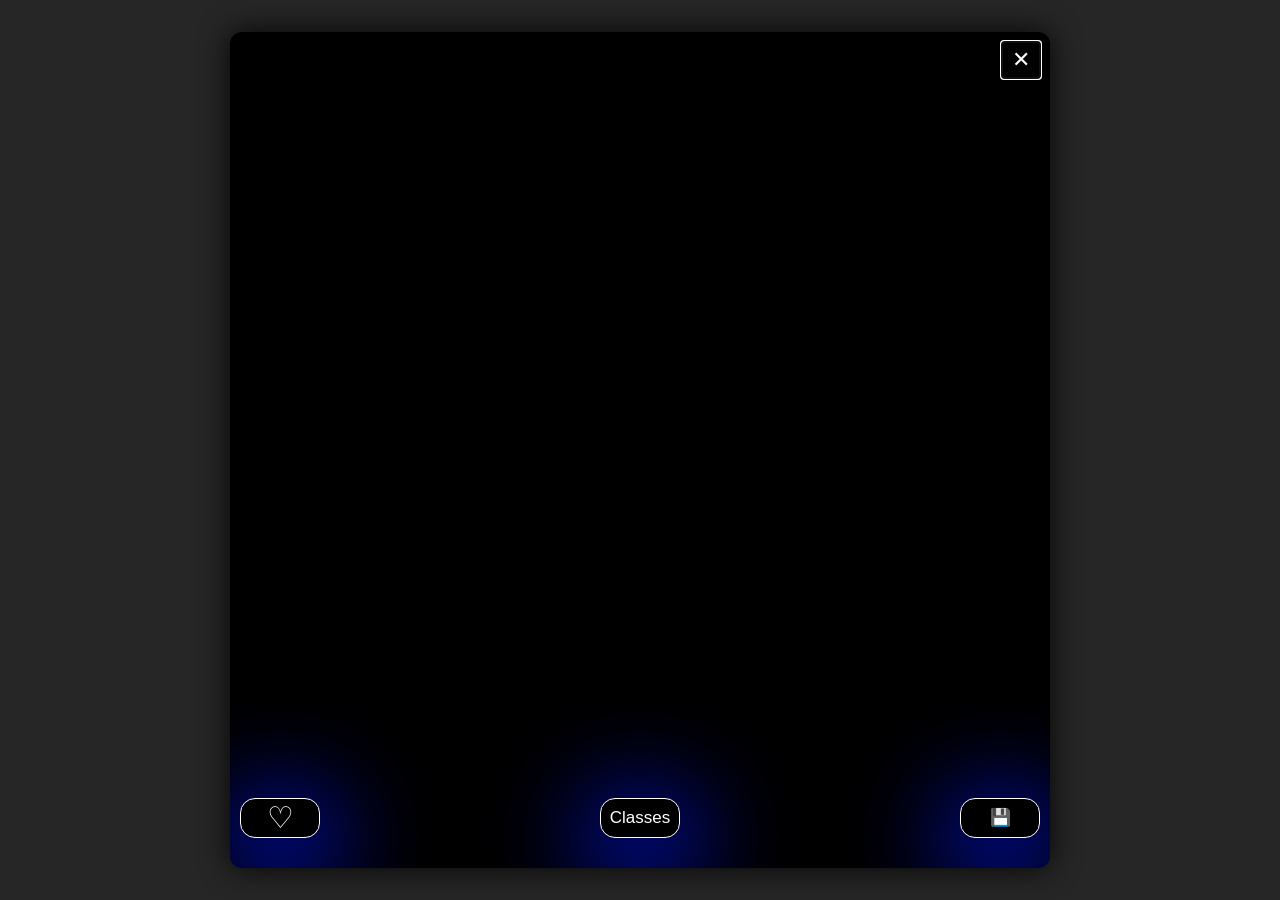
<file: beta/index.html>
<!DOCTYPE html>
<html>

<head>
  <meta charset="UTF-8">
  <meta name="viewport" content="width=device-width, initial-scale=1">
  <link rel="stylesheet" href="/assets/videoPlayer.css">
  
  <title></title>
</head>

<body onload="abrirPlayer('idVideo')">
  <!-- Modal/Diálogo do Player de Vídeo -->
<dialog id="modal-video" class="modal-video-container">
  <div class="modal-video-content">
    <button type="button" id="btn-fechar-video" class="btn-close-video">✕</button>
    <div id="container-player">
      <!-- O iframe do YouTube será injetado aqui via JavaScript -->
    </div>
    <div class="rodapeReproducao">

    <button style="font-size: 30px; font-weight: 500;" type="submit">♡</button>
    <button type="submit">Classes</button>
    <button type="submit">💾</button>
    
    </div>
  </div>
</dialog>
<script src="/assets/vídeoPlayer.js" type="text/javascript" charset="utf-8"></script>
</body>

</html>
</file>
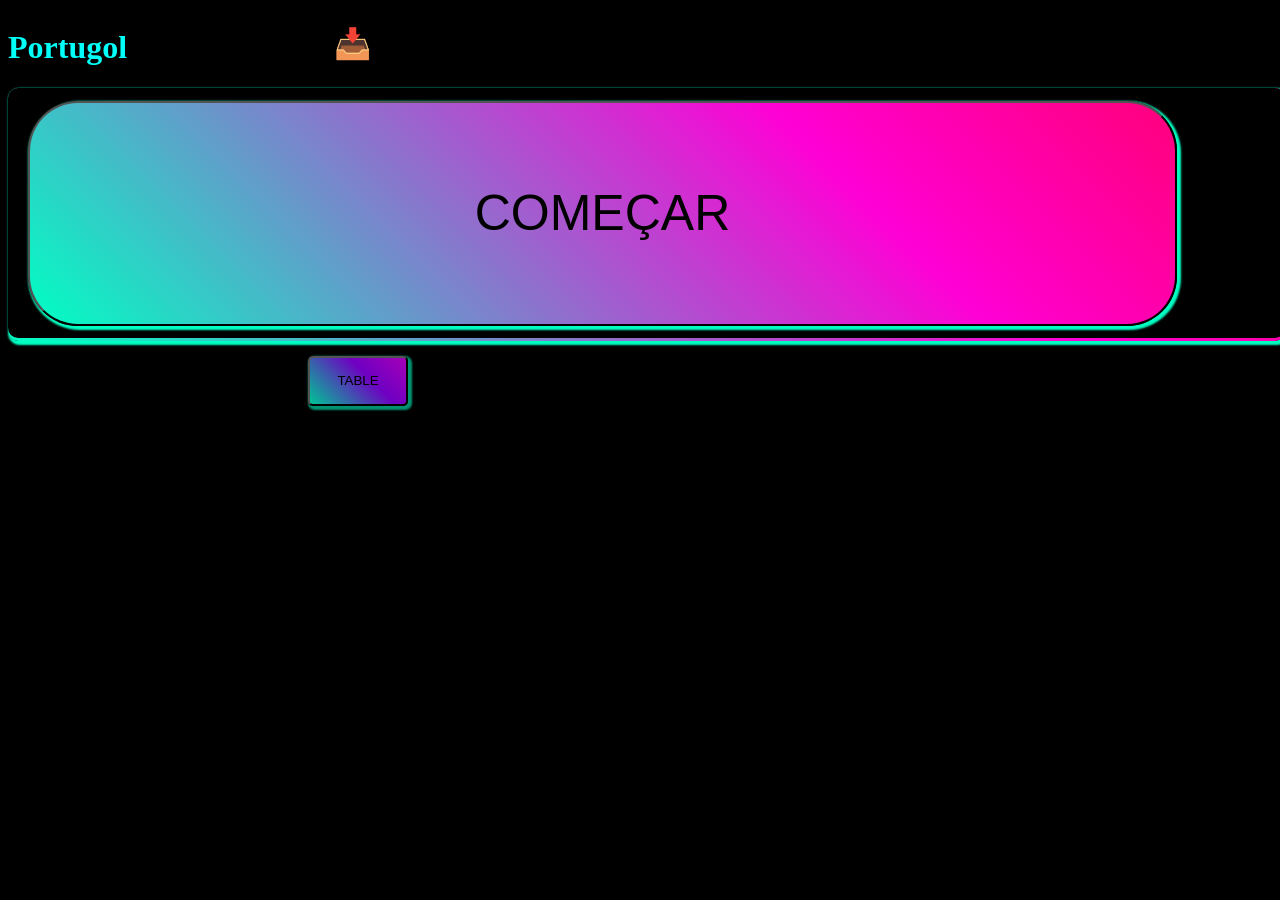
<file: portugol/index.html>
<!DOCTYPE html>
<html>

<head>
  <link rel="stylesheet" href="style.css">
  <meta charset="UTF-8">
  <meta name="viewport" content="width=device-width, initial-scale=1">
  <title>Portugol Simulador</title>
</head>

<body onload="One()">
  <div class="top">
  <h1>Portugol</h1>
  <button class="play" type="submit" onclick="Play()">📥</button>
  </div>
  <div class="bacDiv">
    <div id="insertText"></div>
    
    <div id="console"></div>

    <!--
    <input type="text" name="" id="inputTextInsert" value="" />
    -->
  </div>
  <button type="submit" onclick="reloadValueInput()" class="table">TABLE</button>
  <script src="script.js" type="text/javascript" charset="utf-8"></script>
</body>

</html>
</file>
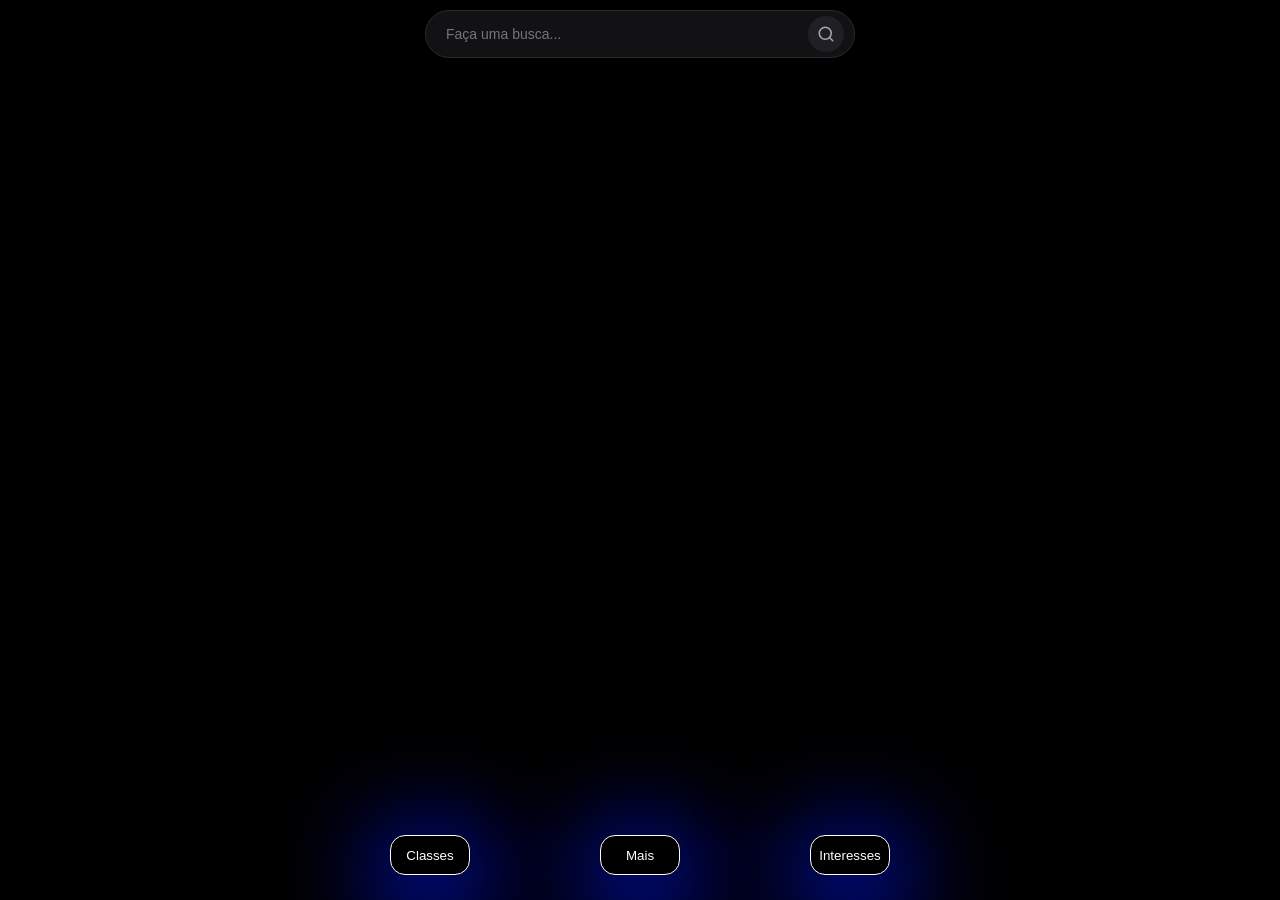
<file: videos/index.html>
<!DOCTYPE html>
<html>

<head>
  <meta charset="UTF-8">
  <meta name="viewport" content="width=device-width, initial-scale=1">
  <link rel="stylesheet" href="style.css">
  <link rel="stylesheet" href="/assets/style.css">
  <link rel="stylesheet" href="/assets/videoPlayer.css">
  <title></title>
</head>

<body id="body">
  <!-- Barra de Busca -->
<div class="search-box">
  <input id="inputPesquisaYt" type="text" placeholder="Faça uma busca..." />
  <button onclick="PesquisaYouTube()" type="button" class="search-btn">
    <svg xmlns="http://www.w3.org/2000/svg" width="18" height="18" viewBox="0 0 24 24" fill="none" stroke="currentColor" stroke-width="2" stroke-linecap="round" stroke-linejoin="round">
      <circle cx="11" cy="11" r="8"></circle>
      <line x1="21" y1="21" x2="16.65" y2="16.65"></line>
    </svg>
  </button>
</div>
<!-- Card de Vídeo/Resultado -->
<div id="container_principal_videos"></div>
<div class="rodape">
  <button onclick="CategoriaMenu('classes')" type="submit">Classes</button>
  <button onclick="CategoriaMenu('mais')" type="submit">Mais</button>
  <button onclick="CategoriaMenu('interesses')" type="submit">Interesses</button>

</div>
<!--Menu lateral-->
<aside class="sidebar-menu" id="sidebarMenu">

<button style="width: 80%;" class="fechar" onclick="closeMenu()">Sair</button>
</aside>
<dialog id="modal-video" class="modal-video-container">
  <div class="modal-video-content">
    <button type="button" id="btn-fechar-video" class="btn-close-video">✕</button>
    <div id="container-player">
      <!-- O iframe do YouTube será injetado aqui via JavaScript -->
    </div>
    <div class="rodapeReproducao">

    <button onclick="interacoesMenuPlayer('curtir')" style="font-size: 30px; font-weight: 500;" type="submit">♡</button>
    <button onclick="interacoesMenuPlayer('classes')" type="submit">Classes</button>
    <button onclick="interacoesMenuPlayer('salvar')" type="submit">💾</button>
    
    </div>
  </div>
</dialog>
<script src="/assets/vídeoPlayer.js" type="text/javascript" charset="utf-8"></script>
<script src="script.js" type="text/javascript" charset="utf-8"></script>
</body>

</html>
</file>
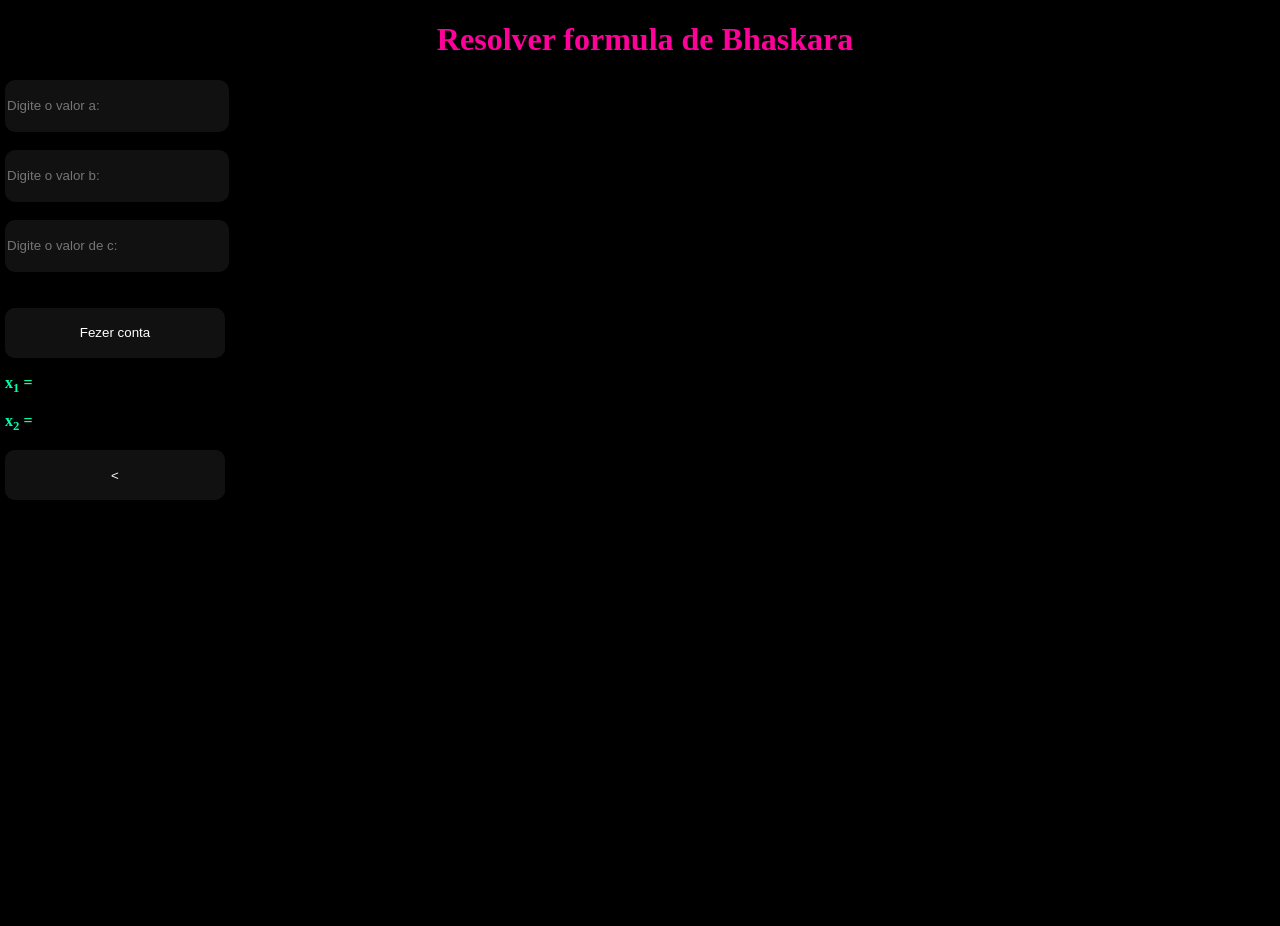
<file: bhaskara/bhaskara.html>
<!DOCTYPE html>
<html lang="pt-br">
<head>
  <meta charset="UTF-8">
  <meta http-equiv="X-UA-Compatible" content="IE=Edge">
  <meta name="viewport" content="width=device-width, initial-scale=1">
  <title>Bhaskara</title>
  <link rel="stylesheet" href="/bhaskara/bhaskara.css">
</head>

<body>
  <h1>Resolver formula de Bhaskara</h1>
  <a href="/menu/index.html"><button"menu"></button></button></a>
<input type="text" id="a" placeholder="Digite o valor a:"/><br /> <br />
<input type="text" id="b" placeholder="Digite o valor b:"/><br /> <br />
<input type="text" id="c" placeholder="Digite o valor de c:"/>
<br /><br /> <br />
<button onclick="bhaskara()" type="submit">Fezer conta</button>
<p id="p1"><b>x<sub>1</sub> = </b></p>
<p id="p2"><b>x<sub>2</sub> = </b> </p>
<p id="p3"></p>
<p id="p4"></p>
<p id="p5"></p>
  <a href="/menu/index.html"><button><</button></a>
  <script src="/bhaskara/bhaskara.js"></script>
</body>
</html>
</file>
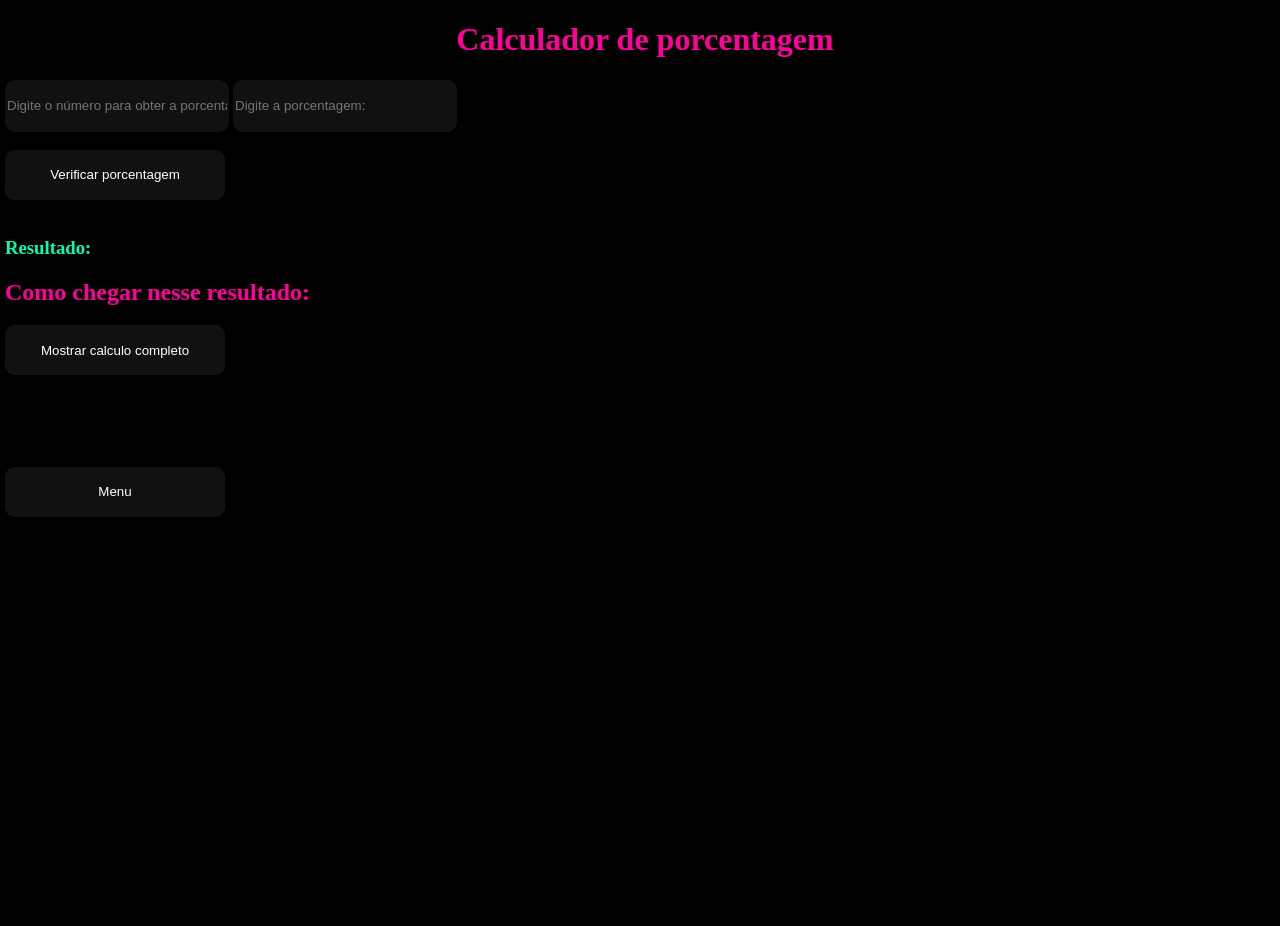
<file: calcularPorcentagem/porcentagem.html>
<!DOCTYPE html>
<html>

<head>
  <meta charset="UTF-8">
  <meta name="viewport" content="width=device-width, initial-scale=1">
  <link rel="stylesheet" href="porcentagem.css"/>
  <title>Porcentagem</title>
</head>

<body>
  <h1>Calculador de porcentagem </h1>
  <input type="text" id="input1" placeholder="Digite o número para obter a porcentagem:"/>
  <input type="number" id="input2" placeholder="Digite a porcentagem:">
  <br /><br />
  <button onclick="porcentagem()" type="submit">Verificar porcentagem</button>
  <br /><br />
  <h3>Resultado: </h3><p id="p1"><b></b></p>
<div>
  <h2>Como chegar nesse resultado:</h2>
  <button onclick="resolverCompleto()" type="submit">Mostrar calculo completo</button>
  <h3 id="pas1"></h3>
  <h3 id="pas3"></h3>
  <br />
  <h3 id="pas2"></h3>
</div>
<br /><br />
 <a href="/menu/index.html"><button>Menu</button></a>
<script src="porcentagem.js"></script>
</body>

</html>
</file>
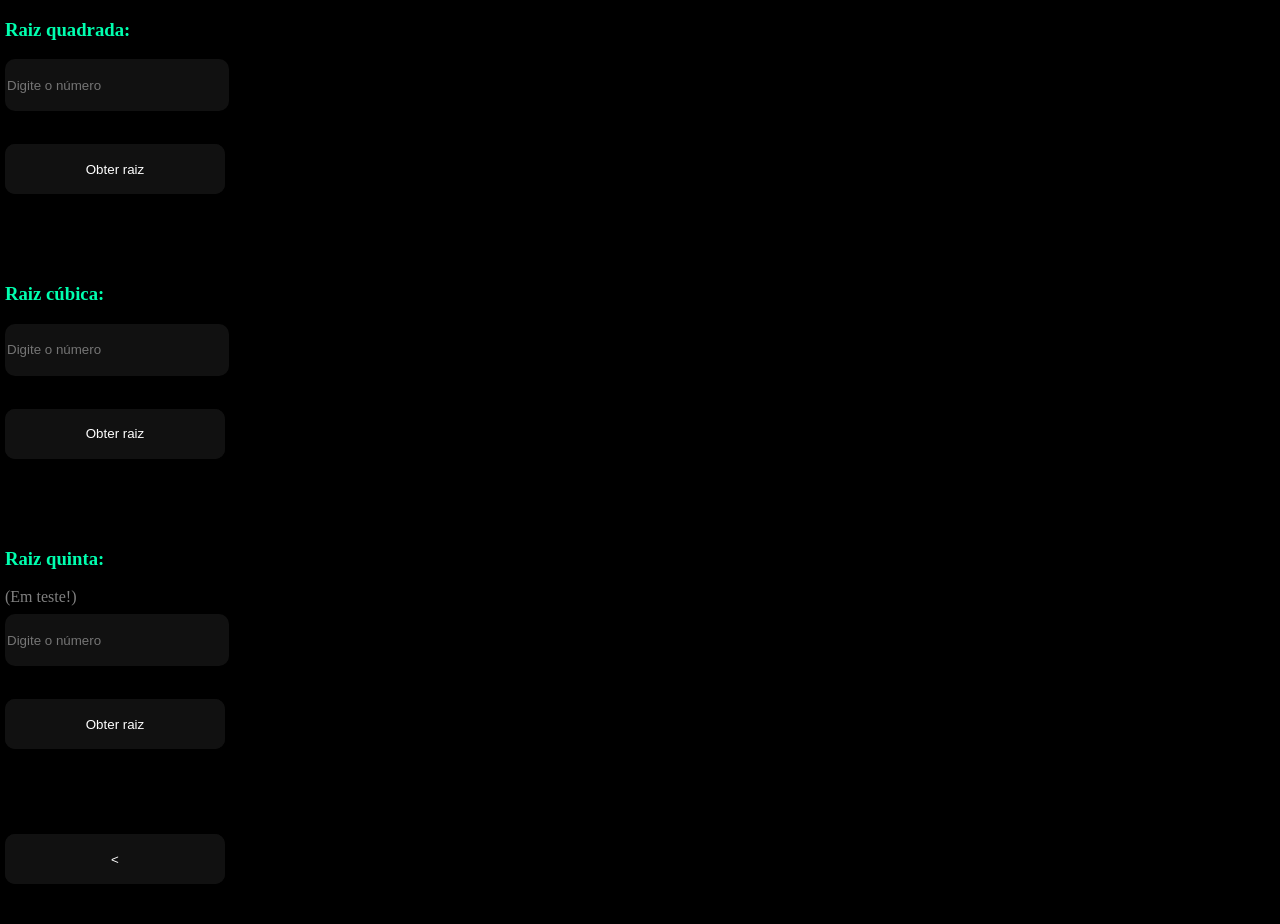
<file: raizes/raizes.html>
<!DOCTYPE html>
<html>

<head>
  <meta charset="UTF-8">
  <meta name="viewport" content="width=device-width, initial-scale=1">
  <link rel="stylesheet" href="raizes.css" type="text/css" media="all" />
  <title>Calcular raizes</title>
</head>

<body>
  <h3>Raiz quadrada:</h3>
  <input type="number" id="raizq" placeholder="Digite o número "/>
  <br /><br />
  <button onclick="raiz2()" type="submit">Obter raiz</button>
  <br /><br />
  <p id="p1"></p>
  <br /><br />
  <h3>Raiz cúbica:</h3>
<input type="number" id="raizc" placeholder="Digite o número" />
<br /><br />
<button onclick="raiz3()" type="submit">Obter raiz</button>
<br /><br />
<p id="p2"></p>
<br /><br />

<h3>Raiz quinta:</h3>
<p id="t">(Em teste!)</p>
<input type="number" id="raizq" placeholder="Digite o número" />
<br /><br />
<button onclick="raiz5()" type="submit">Obter raiz</button>
<br /><br />
<p id="p3"></p>
<br /><br />
<a href="/menu/index.html"><button type="ssubmit"><</button></button></a>
<script src="raizes.js"></script>
</body>

</html>
</file>
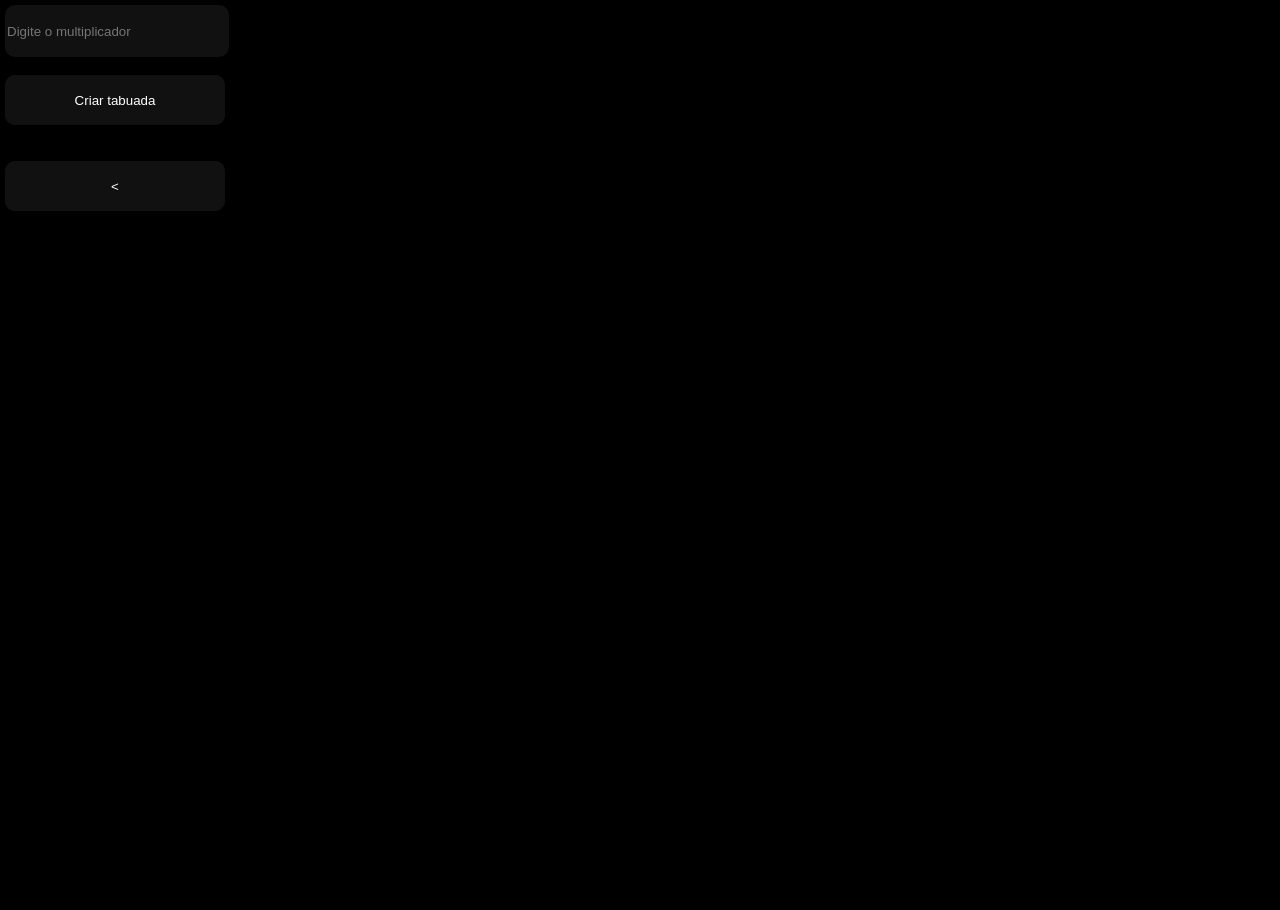
<file: tabuada/tabuada.html>
<!DOCTYPE html>
<html>

<head>
  <meta charset="UTF-8">
  <meta name="viewport" content="width=device-width, initial-scale=1">
  <link rel="stylesheet" href="tabuada.css"/>
  <title>Tabuada</title>
</head>

<body>
  
  
  
  
  <input type="number" id="multiplicador" placeholder="Digite o multiplicador"/>
  <br /><br />
  <button onclick="multiplicar()" type="submit">Criar tabuada</button><br /><br /><br />
  <div id="hp"></div>
  <div id="tab"></div>
  
  <a href="/menu/index.html"><button type="submit"><</button></a>
  
  
  
  
<script src="tabuada.js"></script>
</body>

</html>
</file>
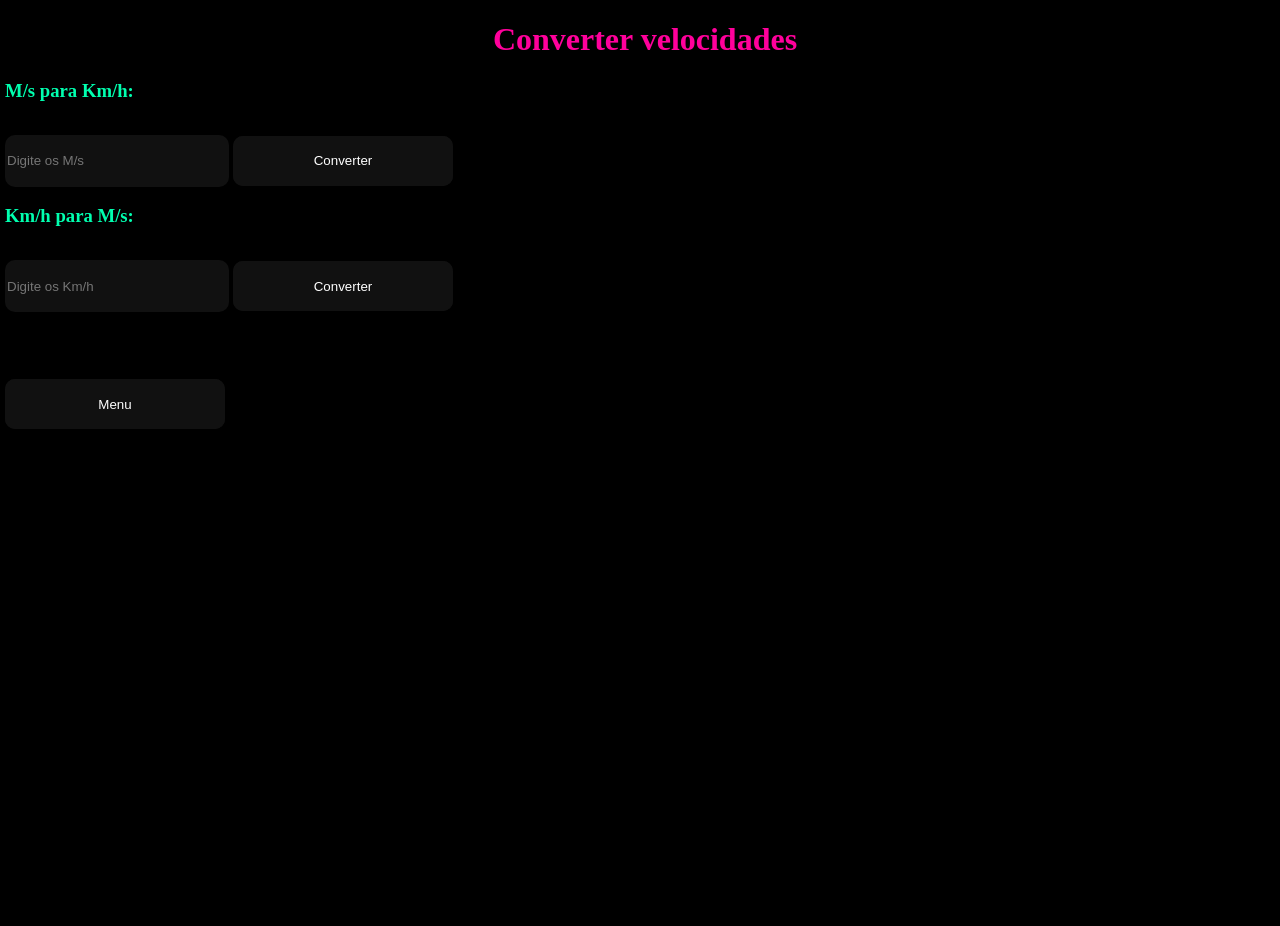
<file: velocidade/metrosps.html>
<!DOCTYPE html>
<html>

<head>
  <meta charset="UTF-8">
  <meta name="viewport" content="width=device-width, initial-scale=1">
  <link rel="stylesheet" href="velocidade.css">
  <title>Calcular velocidade</title>
</head>

<body>
  <h1>Converter velocidades</h1>
  <h3><b>M/s para Km/h:</b></h3>
  <input type="number" id="inpute" placeholder="Digite os M/s"/>
  <button tipe="submit" onclick="inputs()">Converter</button>
  <p id="p1"></p>
  <h3>Km/h para M/s:</h3>
  <input type="number" id="input2" placeholder="Digite os Km/h"/>
  <button onclick="input1()" type="submit">Converter</button>
  <p id="p2"></p><br /><br />
   <a href="/menu/index.html"><button>Menu</button></a>
<script src="metrosps.js"></script>
</body>

</html>
</file>
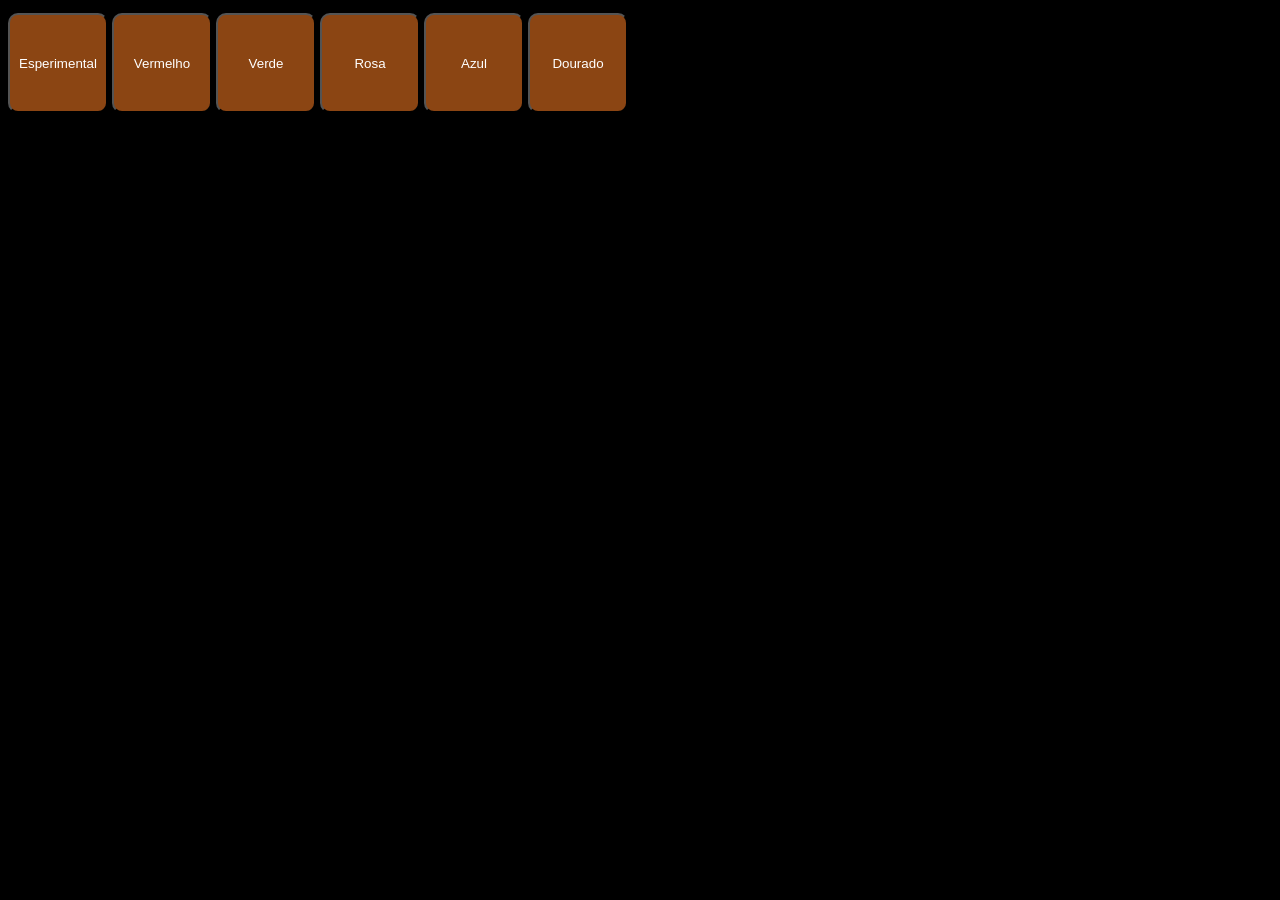
<file: WallPaper/wallPaper.html>
<!DOCTYPE html>
<html>

<head>
  <meta charset="UTF-8">
  <meta name="viewport" content="width=device-width, initial-scale=1">
  <link rel="stylesheet" href="wallPaper.css"/>
  <title></title>
</head>

<body>
  
  <button type="submit" onclick="esperimental()">Esperimental</button>
  <button type="submit" onclick="borderred()">Vermelho</button>
  <button type="submit" onclick="bordergreen()">Verde</button>
  <button type="submit" onclick="borderpink()">Rosa</button>
  <button type="submit" onclick="borderblue()">Azul</button>
  <button type="submit" onclick="bordergold()">Dourado</button>
     

  <script src="wallPaper.js"></script>
</body>


</html>
</file>
<file: assets/videoPlayer.css>
/* Container do Modal de Vídeo */
.modal-video-container {
  border: none;
  border-radius: 12px;
  background: #000;
  padding: 10px;
  width: 90%;
  max-width: 800px;
  position: relative;
  box-shadow: 0 0 30px rgba(0, 0, 0, 0.9);
}
.modal-video-container::backdrop {
  background: rgba(0, 0, 0, 0.85);
  backdrop-filter: blur(5px);
}
.modal-video-content {
  display: flex;
  flex-direction: column;
  gap: 10px;
}
.modal-video-content div{
  display: flex;
  justify-content: space-between;
}
.rodapeReproducao button{
  height: 40px;
  width: 80px;
  color: white;
  background: black;
  box-shadow: 1px 20px 100px 15px #0015FF;
  border: 1px solid white;
  border-radius: 15px;
  margin-bottom: 20px;
  font-size: 17px;
  font-weight: 200;
  padding-top: 0px;
}
.btn-close-video {
  align-self: flex-end;
  background: transparent;
  border: none;
  color: #fff;
  font-size: 22px;
  cursor: pointer;
  padding: 5px 10px;
}
#container-player {
  position: relative;
  width: 100%;
  padding-bottom: 56.25%;
  /* Proporção 16:9 */
  height: 250px;
}
#container-player iframe {
  position: absolute;
  top: 0;
  left: 0;
  width: 100%;
  height: 40%;
  border-radius: 8px;
}
#menuPlayer {
    margin-top: 45%;
    background: black;
    width: 80%;
    /* Substituído height: 0px por max-height dinâmico */
    max-height: 0;
    overflow: hidden;
    display: flex;
    justify-content: space-between;
    flex-direction: column;
    border-radius: 20px;
    box-sizing: border-box;
    padding-left: 5%;
    box-shadow: 2px 0px 20px 4px gray;
    gap: 10px;
    opacity: 0;
    pointer-events: none; /* Evita cliques enquanto invisível */
    transition: opacity 0.3s ease, max-height 0.4s ease, padding 0.3s ease;
    position: absolute;
}
#menuPlayer.active {
    opacity: 1;
    max-height: 300px; /* Ajuste conforme a altura necessária */
    pointer-events: auto;
}
#menuPlayer .btn-menu {
    width: 90%;
    height: 30px;
    background: black;
    box-shadow: 2px 1px 5px 2px white/*#29A891D1*/;
    color: white;
    border: 1px solid white;
    border-radius: 2px;
    margin: 0 auto;
    opacity: 0;
    transform: scale(0.5) translateY(10px);
    transition: transform 0.4s cubic-bezier(0.175, 0.885, 0.32, 1.275), opacity 0.4s ease;
}

#menuPlayer.active .btn-menu {
    opacity: 1;
    transform: scale(1) translateY(0);
}

/* DELAYS CASCATA */
#menuPlayer.active .btn-menu:nth-child(1) { transition-delay: 0.1s; }
#menuPlayer.active .btn-menu:nth-child(2) { transition-delay: 0.2s; }
#menuPlayer.active .btn-menu:nth-child(3) { transition-delay: 0.3s; }
#menuPlayer.active .btn-menu:nth-child(4) { transition-delay: 0.4s; }
</file>
<file: portugol/style.css>
body{
  background-color: black;
}
h1{
  color: #00FFF8;
}
#insertText{
  height: 250px;
  width: 100%;
  border-radius: 10px;
  background-color: black;
  border-color: #03928E;
  outline-color: #FF00E1;
  color: red;
}
.bacDiv{
  height: 253px;
  width: 101%;
  /* Remova 'position: center;' - não é uma propriedade CSS válida. */
  /* O alinhamento será feito pelo flex do .ft ou pelo posicionamento do input */
  z-index: -1;

  border-radius: 10px;
  box-shadow: 2px 2px 2px 2px #00FFC3;
  background: linear-gradient(45deg, #00FFC3, #FF00D5, #FF0000, white, gold, #0046FF);
  background-size: 400%;
  animation: glowingBackground 20s linear infinite;

  /* Garante que o ícone preencha o espaço se o .ft tiver outros propósitos de flex */
  display: block;
}

@keyframes glowingBackground {
    0% { background-position: 0 0; }
    50% { background-position: 400% 0; }
    100% { background-position: 0 0; }
}
/*#inputTextInsert{
  background-color: black;
  border-color: #03928E;
  outline-color: #FF00E1;
}*/
input{
  width: 90%;
  height: 15px;
  margin-top: 5px;
  background-color: #42445A;
  outline-color: blue;
  margin-left: 20px;
}
h2{
  color: red;
}
#console{
  margin-top: 20px;
  color: red;
}
.table{
  background-color: #42445A5E;
  margin-left: 300px;
  margin-top: 15px;
  height: 50px;
  width: 100px;
  /* Remova 'position: center;' - não é uma propriedade CSS válida. */
  /* O alinhamento será feito pelo flex do .ft ou pelo posicionamento do input */
  z-index: -1;

  border-radius: 5px;
  box-shadow: 2px 2px 2px 2px #03FFC494;
  background: linear-gradient(45deg, #00FFC3C4, #9200FFC2, #FF00ECC2, #FFF500B3, #FF0000B3, #0046FF);
  background-size: 400%;
  animation: glowingBackground 20s linear infinite;
  /* Garante que o ícone preencha o espaço se o .ft tiver outros propósitos de flex */
  display: block;
}
.play{
  background-color: #00000000;
  border: none;
  width: 50px;
  height: 50px;
  font-size: 30px;
  margin-top: 10px;
  margin-left: 200px;
}
.top{
  display: flex;
  
}
.comecar{
  width: 90%;
  height: 90%;
  margin-top: 13px;
  margin-left: 20px;
  border-radius: 50px;
  font-size: 50px;
  box-shadow: 2px 2px 2px 2px #00FFC3;
  background: linear-gradient(45deg, #00FFC3, #FF00D5, #FF0000, white, gold, #0046FF);
  background-size: 400%;
  animation: glowingBackground 20s linear infinite;
}
#insertText {
    overflow-y: auto; /* Barra de rolagem se passar de 300px */
}

input {
    background-color: #333344;
    border-bottom: 1px solid #555;
    outline: none;
}
</file>
<file: videos/style.css>
body {
  background-color: black;
}

/* Barra de Pesquisa */
.search-box {
  display: flex;
  align-items: center;
  background: #121214;
  border: 1px solid #29292e;
  border-radius: 25px;
  padding: 5px 10px 5px 18px;
  max-width: 400px;
  margin: 10px auto;
  box-shadow: 0 4px 12px rgba(0, 0, 0, 0.3);
}

.search-box input {
  flex: 1;
  background: transparent;
  border: none;
  outline: none;
  color: #e1e1e6;
  font-size: 14px;
}

.search-btn {
  background: #202024;
  border: none;
  color: #a8a8b3;
  width: 36px;
  height: 36px;
  border-radius: 50%;
  display: flex;
  align-items: center;
  justify-content: center;
  cursor: pointer;
  transition: background 0.2s, color 0.2s;
}

.search-btn:hover {
  background: #29292e;
  color: #fff;
}

.video-card {
  background: #121214;
  border: 1px solid #202024;
  border-radius: 16px;
  padding: 14px;
  max-width: 400px;
  margin: 15px auto;
  box-shadow: 0 8px 24px rgba(0, 0, 0, 0.4);
}

.video-header {
  display: flex;
  justify-content: space-between;
  align-items: center;
  margin-bottom: 10px;
}

.video-class {
  font-size: 12px;
  color: #8d8d99;
  text-transform: uppercase;
  letter-spacing: 0.5px;
}

.more-options {
  background: transparent;
  border: none;
  color: #8d8d99;
  font-size: 18px;
  cursor: pointer;
}

.thumb-img {
  width: 95%;
  height: 180px;
  background: #202024;
  border-radius: 10px;
  display: flex;
  align-items: center;
  justify-content: center;
  color: #7c7c8a;
  font-size: 13px;
  border: 1px dashed #29292e;
  object-fit: cover;
}

.video-title {
  color: white;
  font-size: 15px;
  margin-top: 12px;
  font-weight: 600;
}

.rodape {
  width: 95%;
  display: flex;
  justify-content: space-between;
  bottom: 25px;
  position: fixed;
}

.rodape button {
  height: 40px;
  width: 80px;
  background: transparent;
  border: 1px solid white;
  box-shadow: 1px 20px 100px 15px #0015FF;
  border-radius: 15px;
  color: white;
}

/* Sidebar com 100% height e 30% width */
</file>
<file: assets/style.css>
.rodape {
    position: fixed;
    bottom: 25px;
    left: 50%;
    transform: translateX(-50%);
    width: 90%;
    max-width: 500px;
    display: flex;
    align-items: center;
    gap: 12px; /* Espaço entre o botão esquerdo, input e botão direito */
    z-index: 100;
}

/* 1. INPUT COM GLOW PRÓPRIO */
.input-glow {
    flex: 1; /* Faz o input expandir e ocupar todo o meio */
    height: 50px;
    position: relative;
    z-index: 0;
}

.input-glow::before {
    content: '';
    background: linear-gradient(45deg, #ff0000, #ff7300, #fffb00, #48ff00, #00ffd5, #002bff, #7a00ff, #ff00c8, #ff0000);
    position: absolute;
    top: -2px;
    left: -2px;
    background-size: 400%;
    z-index: -1;
    filter: blur(4px);
    width: calc(100% + 4px);
    height: calc(100% + 4px);
    animation: glowing 20s linear infinite;
    border-radius: 25px;
}

.input-glow input {
    width: 100%;
    height: 100%;
    background: #111111;
    border: none;
    outline: none;
    border-radius: 25px;
    color: white;
    font-size: 15px;
    padding: 0 18px;
}

/* 2. BOTÕES LATERAIS COM GLOW PRÓPRIO */
/* BOTÕES LATERAIS (CÍRCULOS) */
.btn-icon {
    width: 50px;
    height: 50px;
    flex-shrink: 0;
    border-radius: 50%;
    background: #111111;
    color: #ffffff;
    border: none;
    cursor: pointer;
    display: flex;
    align-items: center;
    justify-content: center;
    position: relative;
    z-index: 0;
}

/* NEON AJUSTADO PARA O BOTÃO CIRCULAR */
.btn-icon::before {
    content: '';
    background: linear-gradient(45deg, #ff0000, #ff7300, #fffb00, #48ff00, #00ffd5, #002bff, #7a00ff, #ff00c8, #ff0000);
    position: absolute;
    top: -1.5px;             /* Diminuído de -2px para -1.5px para afinar */
    left: -1.5px;
    background-size: 400%;
    z-index: -1;
    filter: blur(2.5px);     /* Diminuído de 4px para 2.5px para conter a manchas */
    width: calc(100% + 3px); /* Reduzido de +4px para +3px */
    height: calc(100% + 3px);
    animation: glowing 20s linear infinite;
    border-radius: 50%;
}

/* CAMADA INTERNA ESCURA (Garante o miolo preto limpo) */
.btn-icon::after {
    content: '';
    position: absolute;
    top: 0;
    left: 0;
    width: 100%;
    height: 100%;
    background: #111111;
    border-radius: 50%;
    z-index: -1;
}


.btn-icon:hover svg {
    transform: scale(1.15);
    transition: transform 0.2s ease;
}

/* ANIMAÇÃO GLOW REUTILIZÁVEL */
@keyframes glowing {
    0% { background-position: 0 0; }
    50% { background-position: 400% 0; }
    100% { background-position: 0 0; }
}
.menuRodape {
    background: #242424;
    box-shadow: 1px 1px 5px 2px #c0c0c0;
    height: 50px;
    display: flex;
    justify-content: space-around;
    border-radius: 55px;
    padding: 2%;
    bottom: 90px;
    position: fixed;
}

.menuRodape button {
    width: 35px;
    height: 35px;
    border-radius: 50%;
    border: none;
    color: #c0c0c0;
    box-shadow: 1px 1px 5px 1px darkgray;
    background: #000000;
    font-size: 20px;
}
#visorRodape {
  width: 100%;             /* Garante que o pai ocupe toda a largura disponível */
  display: flex;           /* Ativa o modo Flexbox */
  justify-content: center; /* Centraliza o conteúdo (filho) horizontalmente */
  align-items: center;     /* Alinha o conteúdo verticalmente, se necessário */
}
/* No seu CSS */
.menuRodape {
    width: 0%;
    transition: width 0.5s ease-in-out; /* Transição suave de 0.5s */
}
@keyframes surgir {
    from {
        opacity: 0;
        transform: scale(0.8);
    }
    to {
        opacity: 1;
        transform: scale(1);
    }
}

.menuRodape button{
    opacity: 0; /* Começa invisível */
    animation: surgir 0.3s forwards; /* Aplica a animação e mantém o estado final */
}

/* Atraso do surgimento de cada botão */
.menuRodape button:nth-child(1) { animation-delay: 0.1s; }
.menuRodape button:nth-child(2) { animation-delay: 0.2s; }
.menuRodape button:nth-child(3) { animation-delay: 0.3s; }
.menuRodape button:nth-child(4) { animation-delay: 0.4s; }
.menuRodape button:nth-child(5) { animation-delay: 0.5s; }
/* Animação inversa para os botões desaparecerem */
@keyframes sumir {
    from {
        opacity: 1;
        transform: scale(1);
    }
    to {
        opacity: 0;
        transform: scale(0.8);
    }
}

/* Quando o menu estiver fechando */
.menuRodape.recolher {
    width: 0% !important; /* Encolhe a barra até 0% */
}

/* Aplica a animação de sumir nos botões quando o menu estiver recolhendo */
.menuRodape.recolher button {
    animation: sumir 0.1s forwards;
}

/* Atrasos invertidos para os botões sumirem em ordem do último para o primeiro */
/* Atrasos invertidos para os botões sumirem em ordem do último para o primeiro */
.menuRodape.recolher button:nth-child(5) { animation-delay: 0.03s; }
.menuRodape.recolher button:nth-child(4) { animation-delay: 0.06s; }
.menuRodape.recolher button:nth-child(3) { animation-delay: 0.04s; }
.menuRodape.recolher button:nth-child(2) { animation-delay: 0.05s; }
.menuRodape.recolher button:nth-child(1) { animation-delay: 0.02s; }
.mensagemRecebida {
    box-shadow: 1px 2px 5px 5px #41414470;
    border-radius: 30px;
    line-height: 1.6;
    display: flex;
    align-items: center;
    width: 95%;
    max-width: 400px;
    padding: 10px;
    justify-content: center;
    flex-direction: column;
    margin-left: 5px;
    text-align: left;
    margin-bottom: 20px;
}

.mensagemEnviada {
    border-radius: 30px;
    margin-bottom: 20px;
    line-height: 1.2;
    display: flex;
    text-align: left;
    width: 70%;
    max-width: 300px;
    padding: 10px;
    background: #41414470;
    justify-content: center;
    flex-direction: column;
    margin-left: auto;
}

.mensagemEnviada p {
    font-size: 15px;
}

#visor {
    justify-content: flex-start;
}
#cabecalho{
    width: 100%;
    height: 60px;
    background-color: #41414470;
    border-radius: 10px;
    position: fixed;
    top: 0;
}
.mensagemRecebida p{
    display: block;
    color: white;
}
#container.iniciado {
    display: none;
}


#ferramentas {
    margin-top: 45%;
    background: black;
    width: 80%;
    /* Substituído height: 0px por max-height dinâmico */
    max-height: 0;
    overflow: hidden;
    display: flex;
    justify-content: space-between;
    flex-direction: column;
    border-radius: 20px;
    box-sizing: border-box;
    padding-left: 5%;
    box-shadow: 2px 0px 20px 4px gray;
    gap: 10px;
    opacity: 0;
    pointer-events: none; /* Evita cliques enquanto invisível */
    transition: opacity 0.3s ease, max-height 0.4s ease, padding 0.3s ease;
    position: absolute;
}
#ferramentas.active {
    opacity: 1;
    max-height: 300px; /* Ajuste conforme a altura necessária */
    pointer-events: auto;
}
#ferramentas .btn-menu {
    width: 90%;
    height: 30px;
    background: black;
    box-shadow: 2px 1px 5px 2px white/*#29A891D1*/;
    color: white;
    border: 1px solid white;
    border-radius: 2px;
    margin: 0 auto;
    opacity: 0;
    transform: scale(0.5) translateY(10px);
    transition: transform 0.4s cubic-bezier(0.175, 0.885, 0.32, 1.275), opacity 0.4s ease;
}

#ferramentas.active .btn-menu {
    opacity: 1;
    transform: scale(1) translateY(0);
}

/* DELAYS CASCATA */
#ferramentas.active .btn-menu:nth-child(1) { transition-delay: 0.1s; }
#ferramentas.active .btn-menu:nth-child(2) { transition-delay: 0.2s; }
#ferramentas.active .btn-menu:nth-child(3) { transition-delay: 0.3s; }
#ferramentas.active .btn-menu:nth-child(4) { transition-delay: 0.4s; }

.btn-menu:hover {
    background: #2a2a2a;
    transform: scale(1.05) !important;
    
}
/*###################*/
/*menu lateral esquerdo sidebar,  page youtube*/
.sidebar-menu {
  position: fixed;
  top: 0;
  left: 0;
  width: 30%;
  min-width: 250px;
  height: 100vh;
  background: #121214;
  border-right: 1px solid #202024;
  box-shadow: 4px 0 20px rgba(0, 0, 0, 0.5);
  z-index: 999;
  transform: translateX(-100%);
  transition: transform 0.7s cubic-bezier(0.4, 0, 0.2, 1);
  
  display: flex;
  flex-direction: column;
  padding: 20px;
  box-sizing: border-box;
}
.sidebar-menu.active {
  transform: translateX(0);
}
hr {
  width: 100%;
}
.sidebar-menu button {
  width: 90%;
  height: 30px;
  margin-top: 15px;
  border-radius: 10px;
  border: 1px solid white;
  background: black;
  color: white;
}
.fechar {
  position: fixed;
  bottom: 10px;
  margin-left: 5px;
}
.sidebar-menu h1{
  color: white;
  margin: 0px;
}
</file>
<file: bhaskara/bhaskara.css>
h1{
  text-align: center;
  color: #FF009B;
}
p{
  color: #00FFAF;
}
sub {
  vertical-align: sub;
  font-size: 0.8em;
}



body {
    margin: 5px;
    padding: 0;
    width: 100%;
    height: 100vh;
   
    flex-direction: row;
    justify-content: center;
    align-items: center;
    background: #000;
}

button {
    width: 220px;
    height: 50px;
    border: none;
    outline: none;
    color: #fff;
    background: #111;
    cursor: pointer;
    position: relative;
    z-index: 0;
    border-radius: 10px;
}

button:before {
    content: '';
    background: linear-gradient(45deg, #ff0000, #ff7300, #fffb00, #48ff00, #00ffd5, #002bff, #7a00ff, #ff00c8, #ff0000);
    position: absolute;
    top: -2px;
    left:-2px;
    background-size: 400%;
    z-index: -1;
    filter: blur(5px);
    width: calc(100% + 4px);
    height: calc(100% + 4px);
    animation: glowing 20s linear infinite;
    opacity: 0;
    transition: opacity .3s ease-in-out;
    border-radius: 10px;
}

button:active {
    color: #000
}

button:active:after {
    background: transparent;
}

button:hover:before {
    opacity: 1;
}

button:after {
    z-index: -1;
    content: '';
    position: absolute;
    width: 100%;
    height: 100%;
    background: #111;
    left: 0;
    top: 0;
    border-radius: 10px;
}

@keyframes glowing {
    0% { background-position: 0 0; }
    50% { background-position: 400% 0; }
    100% { background-position: 0 0; }
}
  
input{
    width: 220px;
    height: 50px;
    border: none;
    outline: none;
    color: #fff;
    background: #111;
    cursor: pointer;
    position: relative;
    z-index: 0;
    border-radius: 10px;
}

input:before {
    content: '';
    background: linear-gradient(45deg, #ff0000, #ff7300, #fffb00, #48ff00, #00ffd5, #002bff, #7a00ff, #ff00c8, #ff0000);
    position: absolute;
    top: -2px;
    left:-2px;
    background-size: 400%;
    z-index: -1;
    filter: blur(5px);
    width: calc(100% + 4px);
    height: calc(100% + 4px);
    animation: glowing 20s linear infinite;
    opacity: 0;
    transition: opacity .3s ease-in-out;
    border-radius: 10px;
}

input:active {
    color: #000
}

input:active:after {
    background: transparent;
}

input:hover:before {
    opacity: 1;
}

input:after {
    z-index: -1;
    content: '';
    position: absolute;
    width: 100%;
    height: 100%;
    background: #111;
    left: 0;
    top: 0;
    border-radius: 10px;
}

@keyframes glowing {
    0% { background-position: 0 0; }
    50% { background-position: 400% 0; }
    100% { background-position: 0 0; }
}
</file>
<file: calcularPorcentagem/porcentagem.css>
h1{
  text-align: center;
  color: #FF009B;
}
h2{
  color: #FF009B
}
h3{
  color: #00FFAF;
}
p{
  color: #00FFAF;
}
sub {
  vertical-align: sub;
  font-size: 0.8em;
}



body {
    margin: 5px;
    padding: 0;
    width: 100%;
    height: 100vh;
   
    flex-direction: row;
    justify-content: center;
    align-items: center;
    background: #000;
}

button {
    width: 220px;
    height: 50px;
    border: none;
    outline: none;
    color: #fff;
    background: #111;
    cursor: pointer;
    position: relative;
    z-index: 0;
    border-radius: 10px;
}

button:before {
    content: '';
    background: linear-gradient(45deg, #ff0000, #ff7300, #fffb00, #48ff00, #00ffd5, #002bff, #7a00ff, #ff00c8, #ff0000);
    position: absolute;
    top: -2px;
    left:-2px;
    background-size: 400%;
    z-index: -1;
    filter: blur(5px);
    width: calc(100% + 4px);
    height: calc(100% + 4px);
    animation: glowing 20s linear infinite;
    opacity: 0;
    transition: opacity .3s ease-in-out;
    border-radius: 10px;
}

button:active {
    color: #000
}

button:active:after {
    background: transparent;
}

button:hover:before {
    opacity: 1;
}

button:after {
    z-index: -1;
    content: '';
    position: absolute;
    width: 100%;
    height: 100%;
    background: #111;
    left: 0;
    top: 0;
    border-radius: 10px;
}

@keyframes glowing {
    0% { background-position: 0 0; }
    50% { background-position: 400% 0; }
    100% { background-position: 0 0; }
}
  
  

input {
    width: 220px;
    height: 50px;
    border: none;
    outline: none;
    color: #fff;
    background: #111;
    cursor: pointer;
    position: relative;
    z-index: 0;
    border-radius: 10px;
}

input:before {
    content: '';
    background: linear-gradient(45deg, #ff0000, #ff7300, #fffb00, #48ff00, #00ffd5, #002bff, #7a00ff, #ff00c8, #ff0000);
    position: absolute;
    top: -2px;
    left:-2px;
    background-size: 400%;
    z-index: -1;
    filter: blur(5px);
    width: calc(100% + 4px);
    height: calc(100% + 4px);
    animation: glowing 20s linear infinite;
    opacity: 0;
    transition: opacity .3s ease-in-out;
    border-radius: 10px;
}

input:active {
    color: #000
}

input:active:after {
    background: transparent;
}

input:hover:before {
    opacity: 1;
}

input:after {
    z-index: -1;
    content: '';
    position: absolute;
    width: 100%;
    height: 100%;
    background: #111;
    left: 0;
    top: 0;
    border-radius: 10px;
}

@keyframes glowing {
    0% { background-position: 0 0; }
    50% { background-position: 400% 0; }
    100% { background-position: 0 0; }
}
</file>
<file: raizes/raizes.css>
h1{
  text-align: center;
  color: #FF009B;
}
h2{
  color: #FF009B
}
h3{
  color: #00FFAF;
}
p{
  color: #00FFAF;
}
sub {
  vertical-align: sub;
  font-size: 0.8em;
}
/*input{
  background-color: saddlebrown;
  margin-top: 5px;
  width: 70%;
  height: 35px;
  border-radius: 10px;
}
button{
  border-radius: 10px;
  width: 50%;
  height: 30px;
  color: white;
  background-color: saddlebrown;
  box-shadow: #00E3DB 1px 3px 4px 5px;
}
*/
#t{
  color: grey;
  height: 10px;
}


body {
    margin: 5px;
    padding: 0;
    width: 100%;
    height: 100vh;
   
    flex-direction: row;
    justify-content: center;
    align-items: center;
    background: #000;
}

button {
    width: 220px;
    height: 50px;
    border: none;
    outline: none;
    color: #fff;
    background: #111;
    cursor: pointer;
    position: relative;
    z-index: 0;
    border-radius: 10px;
    margin-top: 15px;
}

button:before {
    content: '';
    background: linear-gradient(45deg, #ff0000, #ff7300, #fffb00, #48ff00, #00ffd5, #002bff, #7a00ff, #ff00c8, #ff0000);
    position: absolute;
    top: -2px;
    left:-2px;
    background-size: 400%;
    z-index: -1;
    filter: blur(5px);
    width: calc(100% + 4px);
    height: calc(100% + 4px);
    animation: glowing 20s linear infinite;
    opacity: 0;
    transition: opacity .3s ease-in-out;
    border-radius: 10px;
}

button:active {
    color: #000
}

button:active:after {
    background: transparent;
}

button:hover:before {
    opacity: 1;
}

button:after {
    z-index: -1;
    content: '';
    position: absolute;
    width: 100%;
    height: 100%;
    background: #111;
    left: 0;
    top: 0;
    border-radius: 10px;
}

@keyframes glowing {
    0% { background-position: 0 0; }
    50% { background-position: 400% 0; }
    100% { background-position: 0 0; }
}


input{
    width: 220px;
    height: 50px;
    border: none;
    outline: none;
    color: #fff;
    background: #111;
    cursor: pointer;
    position: relative;
    z-index: 0;
    border-radius: 10px;
}

input:before {
    content: '';
    background: linear-gradient(45deg, #ff0000, #ff7300, #fffb00, #48ff00, #00ffd5, #002bff, #7a00ff, #ff00c8, #ff0000);
    position: absolute;
    top: -2px;
    left:-2px;
    background-size: 400%;
    z-index: -1;
    filter: blur(5px);
    width: calc(100% + 4px);
    height: calc(100% + 4px);
    animation: glowing 20s linear infinite;
    opacity: 0;
    transition: opacity .3s ease-in-out;
    border-radius: 10px;
}

input:active {
    color: #000
}

input:active:after {
    background: transparent;
}

input:hover:before {
    opacity: 1;
}

input:after {
    z-index: -1;
    content: '';
    position: absolute;
    width: 100%;
    height: 100%;
    background: #111;
    left: 0;
    top: 0;
    border-radius: 10px;
}

@keyframes glowing {
    0% { background-position: 0 0; }
    50% { background-position: 400% 0; }
    100% { background-position: 0 0; }
}
</file>
<file: tabuada/tabuada.css>
table{
  margin-top: 1px;
  display: flex;
  flex-shrink: 0;
  width: 30%;
  color: #00FFAF;
}

h1{
  text-align: center;
  color: #FF009B;
}
p{
  color: #00FFAF;
}
sub {
  vertical-align: sub;
  font-size: 0.8em;
}

#hp{
  color: #00FFAF;
}

body {
    margin: 5px;
    padding: 0;
    width: 100%;
    height: 100vh;
   
    flex-direction: row;
    justify-content: center;
    align-items: center;
    background: #000;
}

button {
    width: 220px;
    height: 50px;
    border: none;
    outline: none;
    color: #fff;
    background: #111;
    cursor: pointer;
    position: relative;
    z-index: 0;
    border-radius: 10px;
}

button:before {
    content: '';
    background: linear-gradient(45deg, #ff0000, #ff7300, #fffb00, #48ff00, #00ffd5, #002bff, #7a00ff, #ff00c8, #ff0000);
    position: absolute;
    top: -2px;
    left:-2px;
    background-size: 400%;
    z-index: -1;
    filter: blur(5px);
    width: calc(100% + 4px);
    height: calc(100% + 4px);
    animation: glowing 20s linear infinite;
    opacity: 0;
    transition: opacity .3s ease-in-out;
    border-radius: 10px;
}

button:active {
    color: #000
}

button:active:after {
    background: transparent;
}

button:hover:before {
    opacity: 1;
}

button:after {
    z-index: -1;
    content: '';
    position: absolute;
    width: 100%;
    height: 100%;
    background: #111;
    left: 0;
    top: 0;
    border-radius: 10px;
}

@keyframes glowing {
    0% { background-position: 0 0; }
    50% { background-position: 400% 0; }
    100% { background-position: 0 0; }
}
  
input {
    width: 220px;
    height: 50px;
    border: none;
    outline: none;
    color: #fff;
    background: #111;
    cursor: pointer;
    position: relative;
    z-index: 0;
    border-radius: 10px;
}

input:before {
    content: '';
    background: linear-gradient(45deg, #ff0000, #ff7300, #fffb00, #48ff00, #00ffd5, #002bff, #7a00ff, #ff00c8, #ff0000);
    position: absolute;
    top: -2px;
    left:-2px;
    background-size: 400%;
    z-index: -1;
    filter: blur(5px);
    width: calc(100% + 4px);
    height: calc(100% + 4px);
    animation: glowing 20s linear infinite;
    opacity: 0;
    transition: opacity .3s ease-in-out;
    border-radius: 10px;
}

input:active {
    color: #000
}

input:active:after {
    background: transparent;
}

input:hover:before {
    opacity: 1;
}

input:after {
    z-index: -1;
    content: '';
    position: absolute;
    width: 100%;
    height: 100%;
    background: #111;
    left: 0;
    top: 0;
    border-radius: 10px;
}

@keyframes glowing {
    0% { background-position: 0 0; }
    50% { background-position: 400% 0; }
    100% { background-position: 0 0; }
}
</file>
<file: velocidade/velocidade.css>
/*body{
  background-color: black;
  border: 0px;
}
*/
h1{
  text-align: center;
  color: #FF009B;
}
/*input{
  background-color: #00F8FF;
  margin-top: 5px;
  width: 70%;
  height: 25px;
}
*/
/*button{
  border-radius: 10px;
  width: 50%;
  height: 30px;
  color: white;
  background-color: #9500FF;
}body{
  background-color: black;
  border: 0px;
}
*/
h1{
  text-align: center;
  color: #FF009B;
}
p{
  color: #00FFAF;
}
sub {
  vertical-align: sub;
  font-size: 0.8em;
}
input{
  background-color: saddlebrown;
  margin-top: 10px;
  width: 70%;
  height: 35px;
  border-radius: 10px;
}
/*button{
  margin-top: 5px;
  border-radius: 10px;
  width: 50%;
  height: 30px;
  color: white;
  background-color: saddlebrown;
  box-shadow: #00E3DB 1px 3px 4px 5px;
}*/

body {
    margin: 5px;
    padding: 0;
    width: 100%;
    height: 100vh;
   
    flex-direction: row;
    justify-content: center;
    align-items: center;
    background: #000;
}

button {
    width: 220px;
    height: 50px;
    border: none;
    outline: none;
    color: #fff;
    background: #111;
    cursor: pointer;
    position: relative;
    z-index: 0;
    border-radius: 10px;
    margin-top: 15px;
}

button:before {
    content: '';
    background: linear-gradient(45deg, #ff0000, #ff7300, #fffb00, #48ff00, #00ffd5, #002bff, #7a00ff, #ff00c8, #ff0000);
    position: absolute;
    top: -2px;
    left:-2px;
    background-size: 400%;
    z-index: -1;
    filter: blur(5px);
    width: calc(100% + 4px);
    height: calc(100% + 4px);
    animation: glowing 20s linear infinite;
    opacity: 0;
    transition: opacity .3s ease-in-out;
    border-radius: 10px;
}

button:active {
    color: #000
}

button:active:after {
    background: transparent;
}

button:hover:before {
    opacity: 1;
}

button:after {
    z-index: -1;
    content: '';
    position: absolute;
    width: 100%;
    height: 100%;
    background: #111;
    left: 0;
    top: 0;
    border-radius: 10px;
}

@keyframes glowing {
    0% { background-position: 0 0; }
    50% { background-position: 400% 0; }
    100% { background-position: 0 0; }
}


input{
    width: 220px;
    height: 50px;
    border: none;
    outline: none;
    color: #fff;
    background: #111;
    cursor: pointer;
    position: relative;
    z-index: 0;
    border-radius: 10px;
}

input::before {
    
    background: linear-gradient(45deg, #ff0000, #ff7300, #fffb00, #48ff00, #00ffd5, #002bff, #7a00ff, #ff00c8, #ff0000);
    position: absolute;
    top: -2px;
    left:-2px;
    background-size: 400%;
    z-index: -1;
    filter: blur(5px);
    width: calc(100% + 4px);
    height: calc(100% + 4px);
    animation: glowing 20s linear infinite;
    opacity: 0;
    transition: opacity .3s ease-in-out;
    border-radius: 10px;
}

input:active {
    color: #000
}

button:active:after {
    background: transparent;
}

input:hover:before {
    opacity: 1;
}

button:after {
    z-index: -1;
    content: '';
    position: absolute;
    width: 100%;
    height: 100%;
    background: #111;
    left: 0;
    top: 0;
    border-radius: 10px;
}

@keyframes glowing {
    0% { background-position: 0 0; }
    50% { background-position: 400% 0; }
    100% { background-position: 0 0; }
}
  
  




h2{
  color: #00FFAF;
}
h3{
  color: #00FFAF;
}
</file>
<file: WallPaper/wallPaper.css>
body{
  background-color: black/* #AB0064*/
}
h1{
  text-align: center;
  color: #FF009B;
}
input{
  background-color: #00F8FF;
  margin-top: 5px;
  width: 70%;
  height: 25px;
}
p{
  color: #00FFAF;
}

button{
  margin-top: 5px;
  border-radius: 10px;
  width: 100px;
  height: 100px;
  color: white;
  background-color: saddlebrown;
  box-shadow: linear-gradient(7deg, red, green) gold 1px 3px 4px 5px;
  
}
h2{
  color: #00FFAF;
}
h3{
  color: #00FFAF;
  margin-right: 20px;
}
/*.divw{
  position: relative; /* Define a área pai como um ponto de referência */


/*.elemento-sobreposto {
  position: absolute; /* Posiciona o elemento em relação ao pai */
 /* top: 50%; /* Posiciona verticalmente no meio da imagem */
/*  left: 50%; /* Posiciona horizontalmente no meio da imagem */
/*  transform: translate(-50%, -50%); /* Centraliza o elemento */
/*  z-index: 1; /* Garante que o elemento fique acima da imagem 
}*/
</file>
